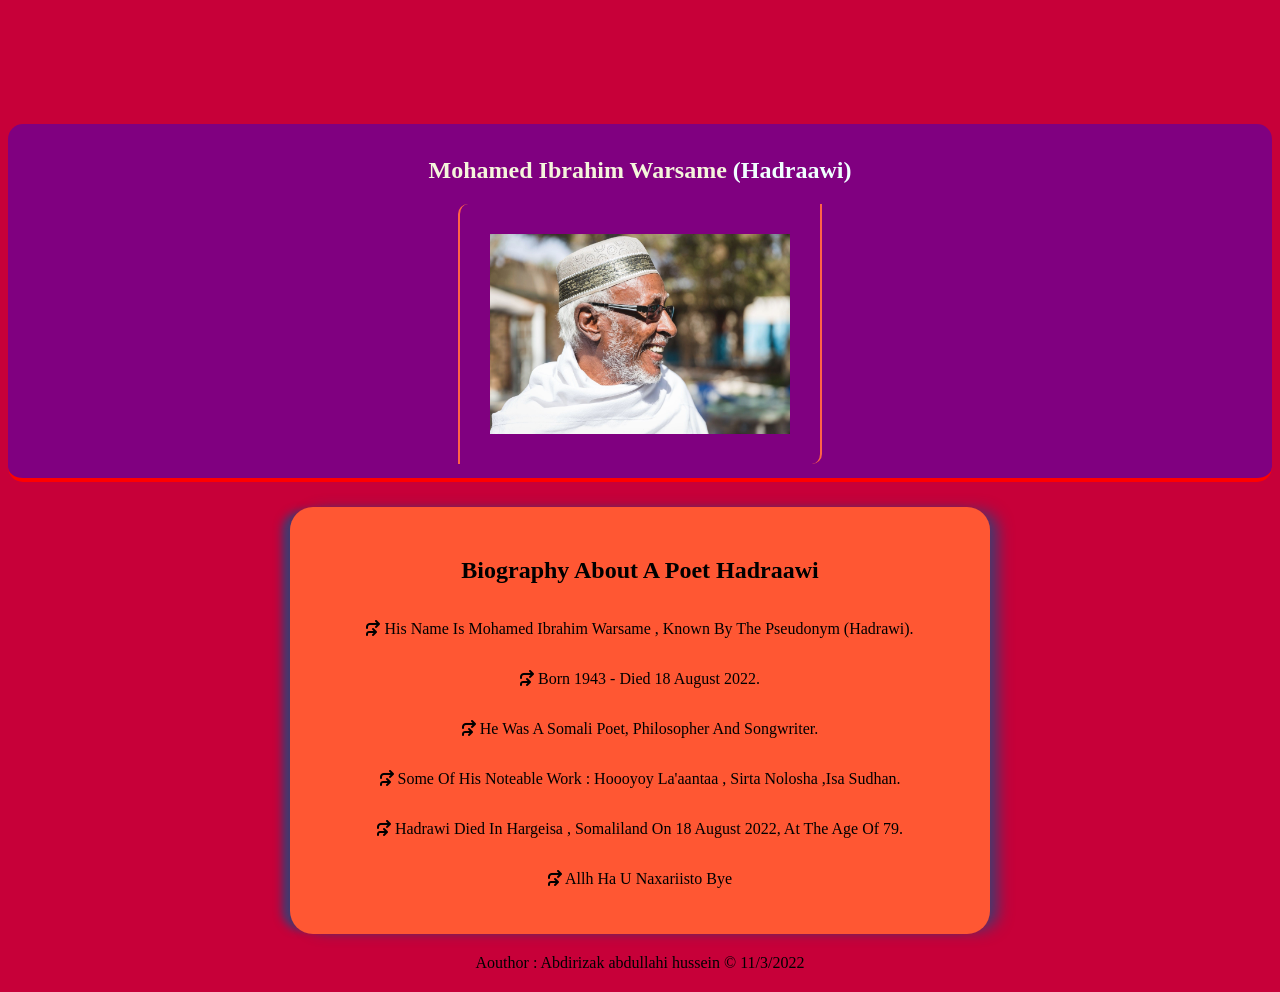
<file: A Tribute Page/index.html>
<!DOCTYPE html>
<html>
<head>
	<title>Abwaan hadraawi</title>
	<meta charset="utf-8">
	<link rel="stylesheet" type="text/css" href="style.css">
	<link rel="stylesheet" type="text/css" href="https://cdnjs.cloudflare.com/ajax/libs/font-awesome/6.2.0/css/all.min.css">
</head>
<body>
<div class="top" style="margin-top: 200px;">
	<h2>Mohamed Ibrahim Warsame <a href="https://en.wikipedia.org/wiki/Hadrawi">(Hadraawi)</a></h2>
	<img src="a-hadraawi.jpg">
</div>

<div class="note">
	<h2 class="title">
		Biography about a poet Hadraawi
	</h2>

	<p class="point">
		<i class="fa-solid fa-arrows-turn-right"></i>
		His name is Mohamed Ibrahim Warsame ,  known by the pseudonym (Hadrawi).
	</p>

	<p class="point">
		<i class="fa-solid fa-arrows-turn-right"></i>
		Born 1943 - died 18 August 2022.
	</p>
	<p class="point">
		<i class="fa-solid fa-arrows-turn-right"></i>
		he was a Somali poet, philosopher and songwriter.
	</p>
	<p class="point">
		<i class="fa-solid fa-arrows-turn-right"></i>
		some of his noteable work : Hoooyoy la'aantaa , sirta nolosha ,isa sudhan.
	</p>
	<p class="point">
		<i class="fa-solid fa-arrows-turn-right"></i>
	Hadrawi died in Hargeisa , Somaliland on 18 August 2022, at the age of 79.
	</p>
	<p class="point">
		<i class="fa-solid fa-arrows-turn-right"></i>
		allh ha u naxariisto bye 
	</p>
</div>
<footer>
	Aouthor : Abdirizak abdullahi hussein &copy; 11/3/2022
</footer>
</body>
</html>
</file>
<file: A Tribute Page/style.css>
*{
	/*margin-top: 100px;*/
	scroll-behavior: smooth;
	align-items: center;
	justify-content: center;
}
/*.top{display: flex; overflow: hidden;min-height: 30vh;flex-direction: column-reverse;}*/
.top img{
	width: 300px;
	height: 200px;
	padding: 30px;
	border-top-left-radius: 10px;
	border-left: 2px solid tomato;
	border-right: 2px solid tomato;
	border-bottom-right-radius:10px;
}
.top h2 {
	/*margin-top: 5px*/
}
.top{background: skyblue;  width: 100%;padding-top: 20px; margin-top: 38px; align-items: center;justify-content: center;text-align: center; border-radius: 15px; background: purple; border-bottom: red solid 4px; padding-bottom: 10px; padding-top: 13px; margin-top: 100px;}
body{
	background: #C70039 ;
	display: flex;
	justify-content: center;
	align-items: center;
	height: 100vh;
	flex-direction: column;
}
.top h2 {
	color: beige;
}
.top h2 a{
	text-decoration: none;
	color: azure;

}
.top h2 a:hover{
	cursor: pointer;

}
/* note-book color = #FF5733 */

.note{
	display: flex;
	width: 40em;
	justify-content: center;
	background: #FF5733;
	height: 50vh;
	flex-direction: column;
	margin-top: 25px;
	padding: 30px;
	border-radius: 23px;
	box-shadow: 12px 0 15px -4px rgba(31, 73, 125, 0.8), -12px 0 8px -4px rgba(31, 73, 125, 0.8);
	text-transform: capitalize;
}
footer{
	padding: 20px;
	display: flex;
	align-items: center;
	text-align: center;
}
</file>
